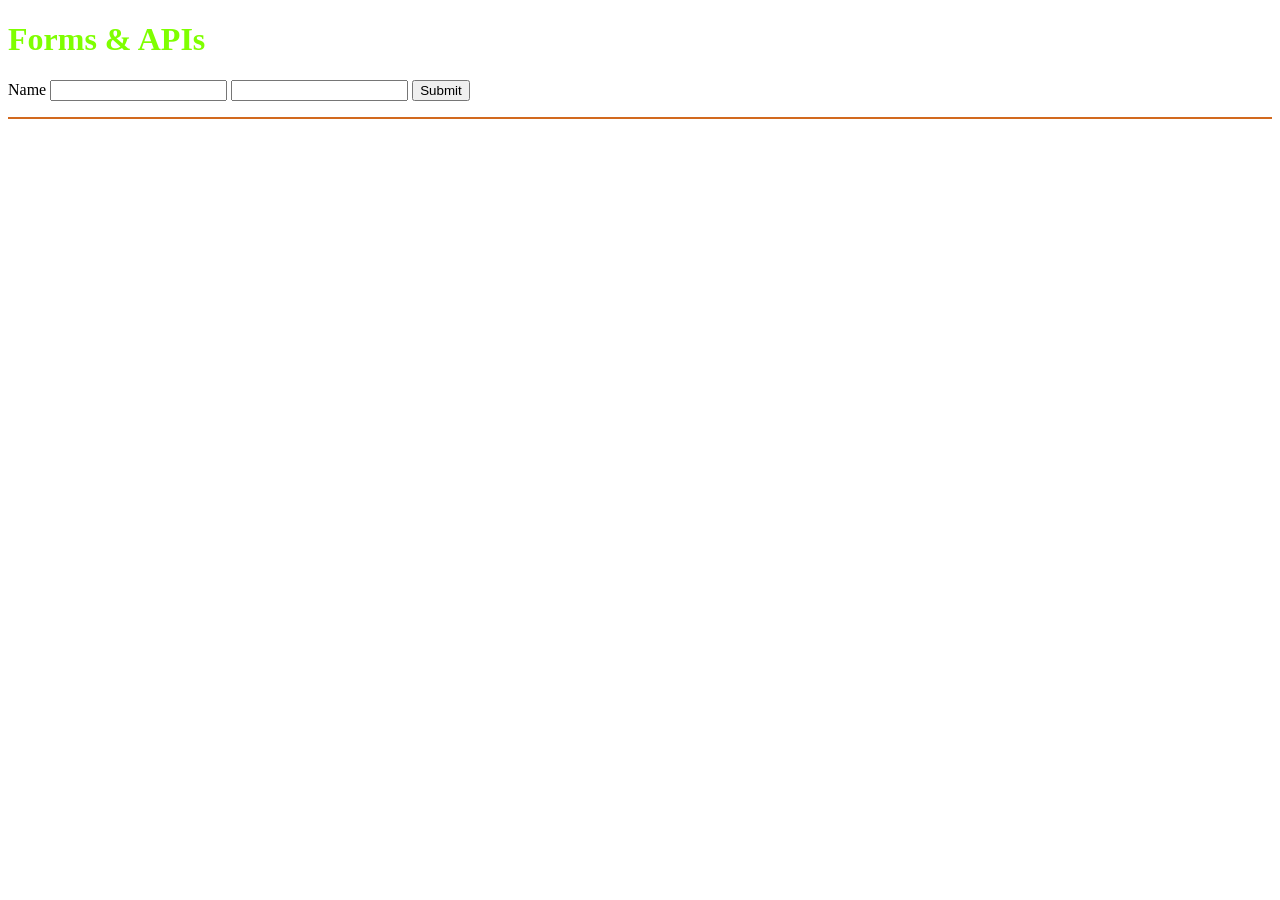
<file: form.html>
<!DOCTYPE html>
<html lang="en">
<head>
    <meta charset="UTF-8">
    <meta http-equiv="X-UA-Compatible" content="IE=edge">
    <meta name="viewport" content="width=device-width, initial-scale=1.0">
    <title>Forms & APIs</title>
    <link rel="stylesheet" href="./assets/styles/default.css">
    <script src="./assets/scripts/form.js" defer></script>
</head>
<body>
  <h1>Forms & APIs</h1>

  <form id="id-form">
        <label for="name">Name</label>
        <input type="text" id="name" name="name" required>
        <input type="number" name="age">
        <input type="submit">
  </form>
<!-- 
  <input id="input-box" placeholder="Write text here!"> -->
  <!-- <button id="first-button">Click me</button> -->
  <ul id="container"></ul>
</body>
</html>
</file>
<file: assets/styles/default.css>
h1 {
  color: chartreuse;
}

#container {
  border: 1px solid chocolate
}
</file>
